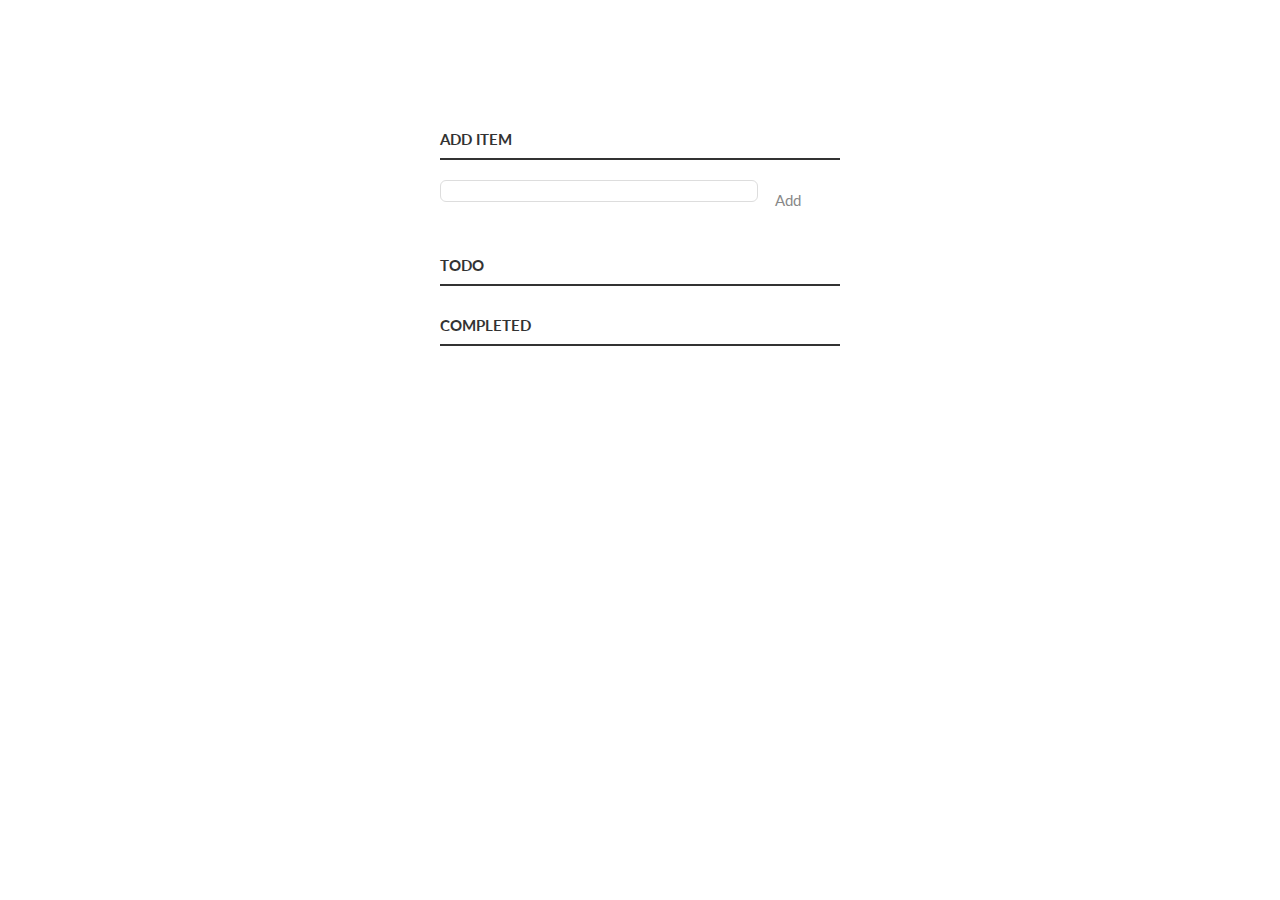
<file: index.html>
<html>
  <head>
    <title>Todo App</title>
    <link href='https://fonts.googleapis.com/css?family=Lato:300,400,700' rel='stylesheet' type='text/css'>
    <link rel="stylesheet" href="style.css" type="text/css" media="screen" charset="utf-8">    
  </head>
  <body>
    <div class="container">
      <p>
        <label for="new-task">Add Item</label>
        <input id="new-task" type="text">
        <button>Add</button>
      </p>
      
      <h3>Todo</h3>
      <ul id="incomplete-tasks">
        
      </ul>
      
      <h3>Completed</h3>
      <ul id="completed-tasks">
        
      </ul>
    </div>
  </body>
  <script src="script.js"></script>
</html>
</file>
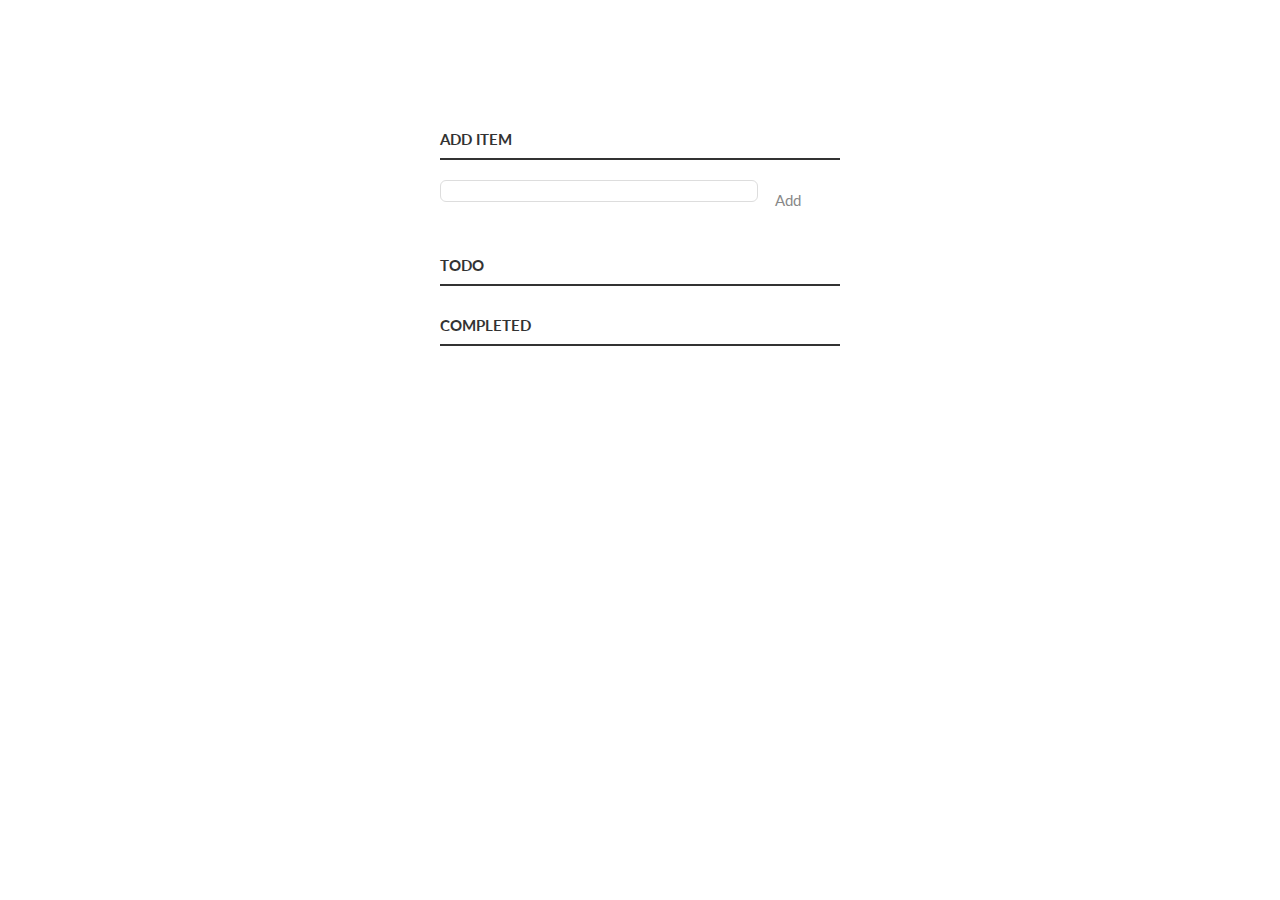
<file: toDo.html>
<html>
  <head>
    <title>Todo App</title>
    <link href='https://fonts.googleapis.com/css?family=Lato:300,400,700' rel='stylesheet' type='text/css'>
    <link rel="stylesheet" href="toDo.css" type="text/css" media="screen" charset="utf-8">    
  </head>
  <body>
    <div class="container">
      <p>
        <label for="new-task">Add Item</label>
        <input id="new-task" type="text">
        <button>Add</button>
      </p>
      
      <h3>Todo</h3>
      <ul id="incomplete-tasks">
        
      </ul>
      
      <h3>Completed</h3>
      <ul id="completed-tasks">
        
      </ul>
    </div>
  </body>
  <script src="toDo.js"></script>
</html>
</file>
<file: style.css>
/* Basic Style */
body {
   background: #fff;
   color: #333;
   font-family: Lato, sans-serif;
 }
 .container {
   display: block;
   width: 400px;
   margin: 100px auto 0;
 }
 ul {
   margin: 0;
   padding: 0;
 }
 li * {
   float: left;
 }
 li, h3 {
   clear:both;
   list-style:none;
 }
 input, button {
   outline: none;
 }
 button {
   background: none;
   border: 0px;
   color: #888;
   font-size: 15px;
   width: 60px;
   margin: 10px 0 0;
   font-family: Lato, sans-serif;
   cursor: pointer;
 }
 button:hover {
   color: #333;
 }
 /* Heading */
 h3,
 label[for='new-task'] {
   color: #333;
   font-weight: 700;
   font-size: 15px;
   border-bottom: 2px solid #333;
   padding: 30px 0 10px;
   margin: 0;
   text-transform: uppercase;
 }
 input[type="text"] {
   margin: 0;
   font-size: 18px;
   line-height: 18px;
   height: 18px;
   padding: 10px;
   border: 1px solid #ddd;
   background: #fff;
   border-radius: 6px;
   font-family: Lato, sans-serif;
   color: #888;
 }
 input[type="text"]:focus {
   color: #333;
 }
 
 /* New Task */
 label[for='new-task'] {
   display: block;
   margin: 0 0 20px;
 }
 input#new-task {
   float: left;
   width: 318px;
 }
 p > button:hover {
   color: #0FC57C;
 }
 
 /* Task list */
 li {
   overflow: hidden;
   padding: 20px 0;
   border-bottom: 1px solid #eee;
 }
 li > input[type="checkbox"] {
   margin: 0 10px;
   position: relative;
   top: 15px;
 }
 li > label {
   font-size: 18px;
   line-height: 40px;
   width: 237px;
   padding: 0 0 0 11px;
 }
 li >  input[type="text"] {
   width: 226px;
 }
 li > .delete:hover {
   color: #CF2323;
 }
 
 /* Completed */
 #completed-tasks label {
   text-decoration: line-through;
   color: #888;
 }
 
 /* Edit Task */
 ul li input[type=text] {
   display:none;
 }
 
 ul li.editMode input[type=text] {
   display:block;
 }
 
 ul li.editMode label {
   display:none;
 }
</file>
<file: toDo.css>
/* Basic Style */
body {
   background: #fff;
   color: #333;
   font-family: Lato, sans-serif;
 }
 .container {
   display: block;
   width: 400px;
   margin: 100px auto 0;
 }
 ul {
   margin: 0;
   padding: 0;
 }
 li * {
   float: left;
 }
 li, h3 {
   clear:both;
   list-style:none;
 }
 input, button {
   outline: none;
 }
 button {
   background: none;
   border: 0px;
   color: #888;
   font-size: 15px;
   width: 60px;
   margin: 10px 0 0;
   font-family: Lato, sans-serif;
   cursor: pointer;
 }
 button:hover {
   color: #333;
 }
 /* Heading */
 h3,
 label[for='new-task'] {
   color: #333;
   font-weight: 700;
   font-size: 15px;
   border-bottom: 2px solid #333;
   padding: 30px 0 10px;
   margin: 0;
   text-transform: uppercase;
 }
 input[type="text"] {
   margin: 0;
   font-size: 18px;
   line-height: 18px;
   height: 18px;
   padding: 10px;
   border: 1px solid #ddd;
   background: #fff;
   border-radius: 6px;
   font-family: Lato, sans-serif;
   color: #888;
 }
 input[type="text"]:focus {
   color: #333;
 }
 
 /* New Task */
 label[for='new-task'] {
   display: block;
   margin: 0 0 20px;
 }
 input#new-task {
   float: left;
   width: 318px;
 }
 p > button:hover {
   color: #0FC57C;
 }
 
 /* Task list */
 li {
   overflow: hidden;
   padding: 20px 0;
   border-bottom: 1px solid #eee;
 }
 li > input[type="checkbox"] {
   margin: 0 10px;
   position: relative;
   top: 15px;
 }
 li > label {
   font-size: 18px;
   line-height: 40px;
   width: 237px;
   padding: 0 0 0 11px;
 }
 li >  input[type="text"] {
   width: 226px;
 }
 li > .delete:hover {
   color: #CF2323;
 }
 
 /* Completed */
 #completed-tasks label {
   text-decoration: line-through;
   color: #888;
 }
 
 /* Edit Task */
 ul li input[type=text] {
   display:none;
 }
 
 ul li.editMode input[type=text] {
   display:block;
 }
 
 ul li.editMode label {
   display:none;
 }
</file>
